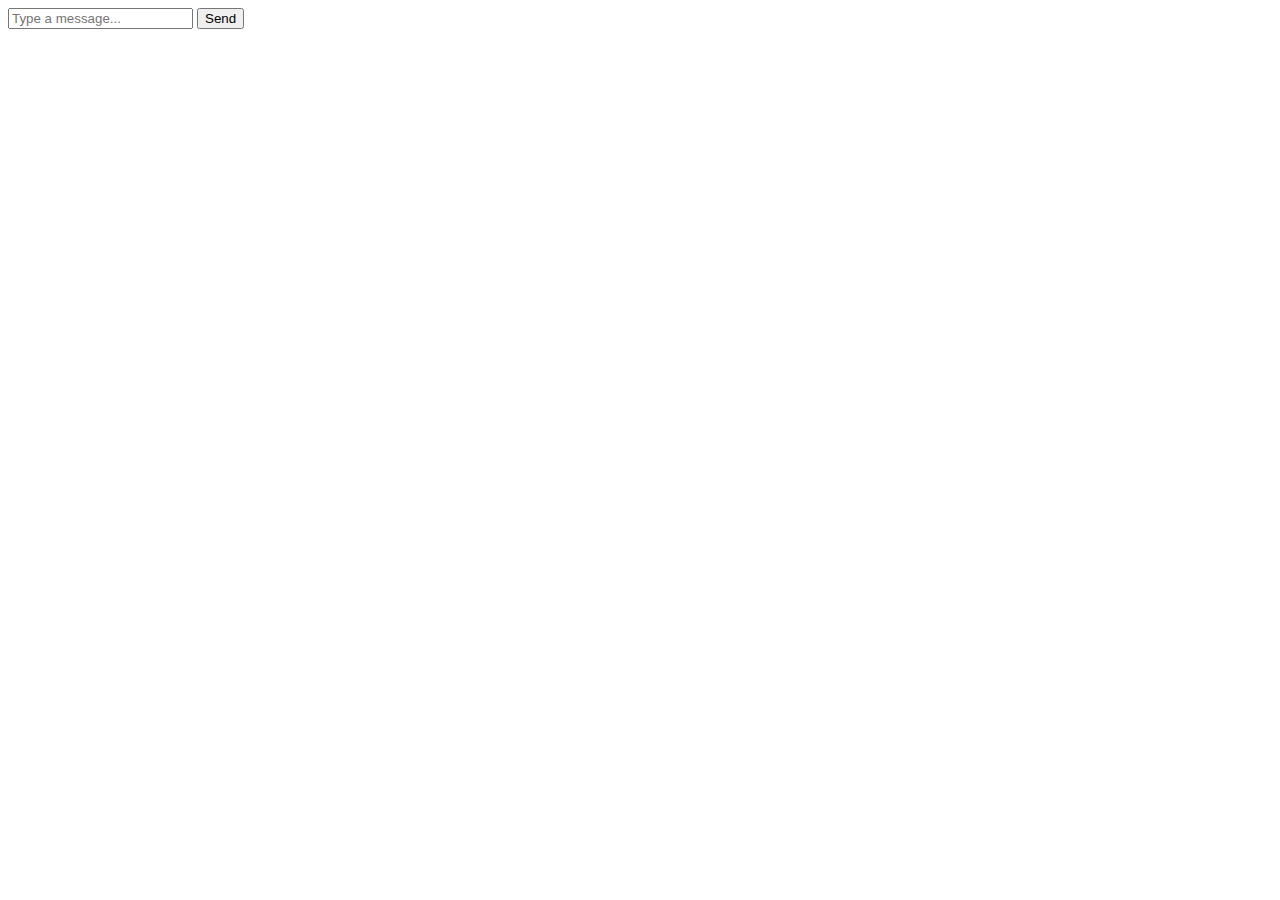
<file: templates/index.html>
<!DOCTYPE html>
<html>
<head>
    <title>Chatbot</title>
</head>
<body>
    <div id="chat-container">
        <div id="chat-log"></div>
        <input type="text" id="user-message" placeholder="Type a message...">
        <button id="send-button">Send</button>
    </div>

    <script>
        const chatLog = document.getElementById('chat-log');
        const userMessageInput = document.getElementById('user-message');
        const sendButton = document.getElementById('send-button');

        sendButton.addEventListener('click', () => {
            const userMessage = userMessageInput.value;
            if (userMessage) {
                appendMessage('You', userMessage);
                userMessageInput.value = '';

                // Send the user message to the server
                fetch('/ask', {
                    method: 'POST',
                    body: new URLSearchParams({ 'user_message': userMessage }),
                    headers: {
                        'Content-Type': 'application/x-www-form-urlencoded',
                    },
                })
                    .then(response => response.json())
                    .then(data => {
                        appendMessage('healthbot', data.response);
                    })
                    .then(data => {
                        appendMessage('healthbot', "hello , i am your healthbot");
                    })
                    .catch(error => console.error('Error:', error));
            }
        });
        

        function appendMessage(sender, message) {
            chatLog.innerHTML += `<p><strong>${sender}:</strong> ${message}</p>`;
        }
    </script>
</body>
</html>
</file>
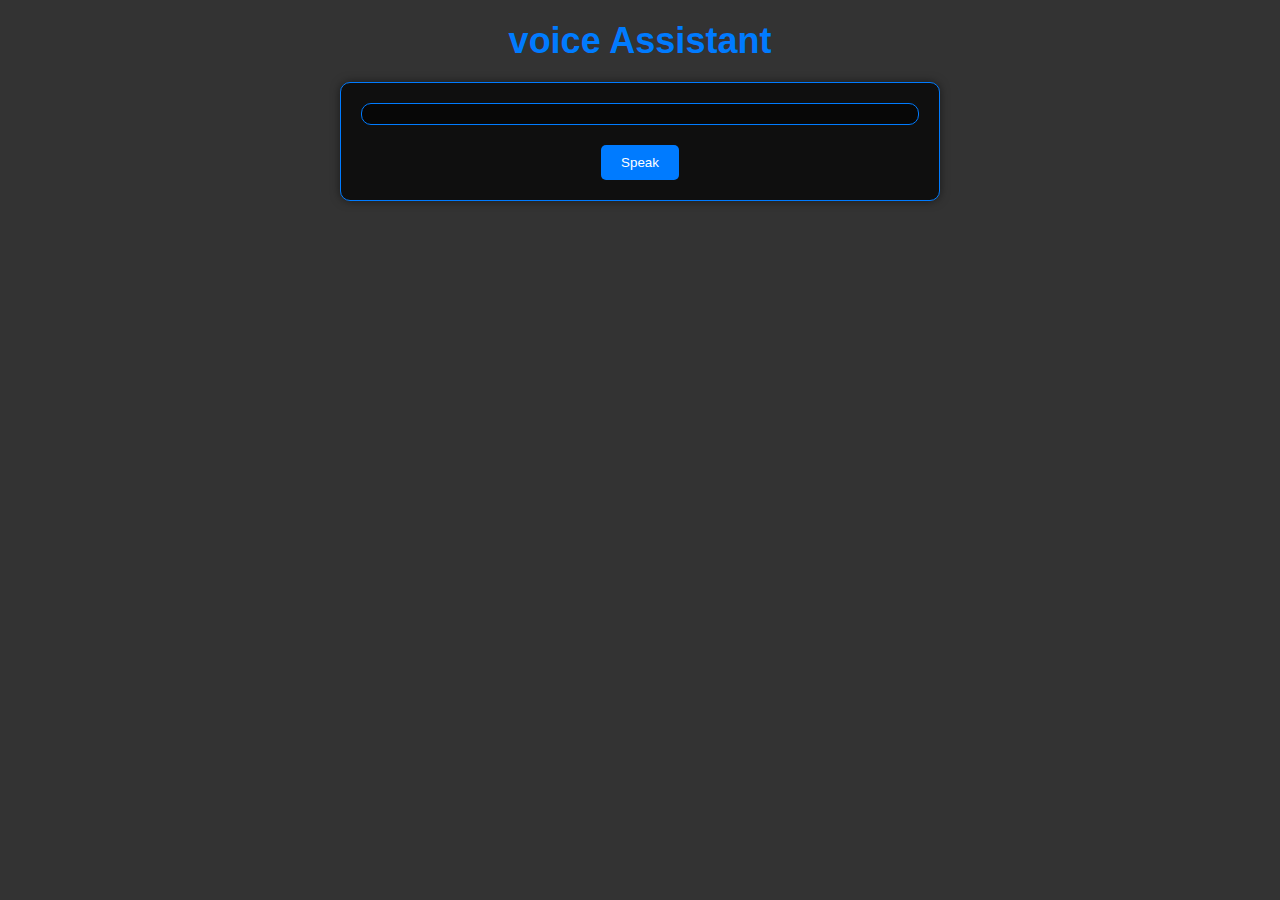
<file: templates/bot copy.html>
<!DOCTYPE html>
<html>
<head>
    <title>voice Assistant</title>
    <style>
        * {
    margin: 0;
    padding: 0;
    box-sizing: border-box;
}

body {
    background: #333; /* Dark background color */
    font-family: Arial, sans-serif;
    color: #fff; /* Text color */
    text-align: center;
}

h1 {
    font-size: 36px;
    color: #007bff; /* Jarvis-style blue color */
    margin-top: 20px;
}

/* Basic styling for the chat container */
#chat-container {
    max-width: 600px;
    margin: 0 auto;
    padding: 20px;
    background-color: rgba(0, 0, 0, 0.7); /* Semi-transparent dark background */
    border: 1px solid #007bff; /* Jarvis-style blue border */
    border-radius: 10px;
    box-shadow: 0 0 10px rgba(0, 0, 0, 0.5);
    margin-top: 20px;
}

/* Styling for chat log */
#chat-log {
    max-height: 400px;
    overflow-y: auto;
    padding: 10px;
    border: 1px solid #007bff; /* Jarvis-style blue border */
    background-color: rgba(0, 0, 0, 0.5); /* Semi-transparent dark background */
    border-radius: 10px;
    margin-bottom: 20px;
}

/* Styling for the speak button */
#speak-button {
    background-color: #007bff; /* Jarvis-style blue color */
    color: #fff;
    padding: 10px 20px;
    border: none;
    border-radius: 5px;
    cursor: pointer;
    transition: background-color 0.3s;
}

#speak-button:hover {
    background-color: #0056b3; /* Slightly darker blue on hover */
}

/* Styling for chat messages */
p {
    margin: 10px 0;
}

/* Styling for user's messages */
p strong:first-child {
    color: #007bff; /* Jarvis-style blue color */
}

/* Styling for the medical assistant's messages */
p strong:last-child {
    color: #17a2b8; /* Another shade of blue for the assistant */
}
    </style>
  
</head>
<body>
    <h1>voice Assistant</h1>
    <div id="chat-container">
        <div id="chat-log"></div>
        <button id="speak-button">Speak</button>
    </div>

    <script>
        const chatLog = document.getElementById('chat-log');
        const speakButton = document.getElementById('speak-button');

        // Initialize the speech recognition and synthesis objects
        const recognition = new webkitSpeechRecognition();
        const synthesis = window.speechSynthesis;

        recognition.onresult = function (event) {
            const result = event.results[0][0].transcript;
            appendMessage('You', result);

            // Send the voice input to the server
            fetch('/process_voice', {
                method: 'POST',
                body: new URLSearchParams({ 'user_message': result }),
                headers: {
                    'Content-Type': 'application/x-www-form-urlencoded',
                },
            })
                .then(response => response.json())
                .then(data => {
                    appendMessage('voice assistant', data.response);
                    speak(data.response);
                })
                .catch(error => console.error('Error:', error));
        };

        speakButton.addEventListener('click', () => {
            recognition.start();
        });

        function appendMessage(sender, message) {
            chatLog.innerHTML += `<p><strong>${sender}:</strong> ${message}</p>`;
        }

        function speak(message) {
            const utterance = new SpeechSynthesisUtterance(message);
            synthesis.speak(utterance);
        }
    </script>
</body>
</html>
</file>
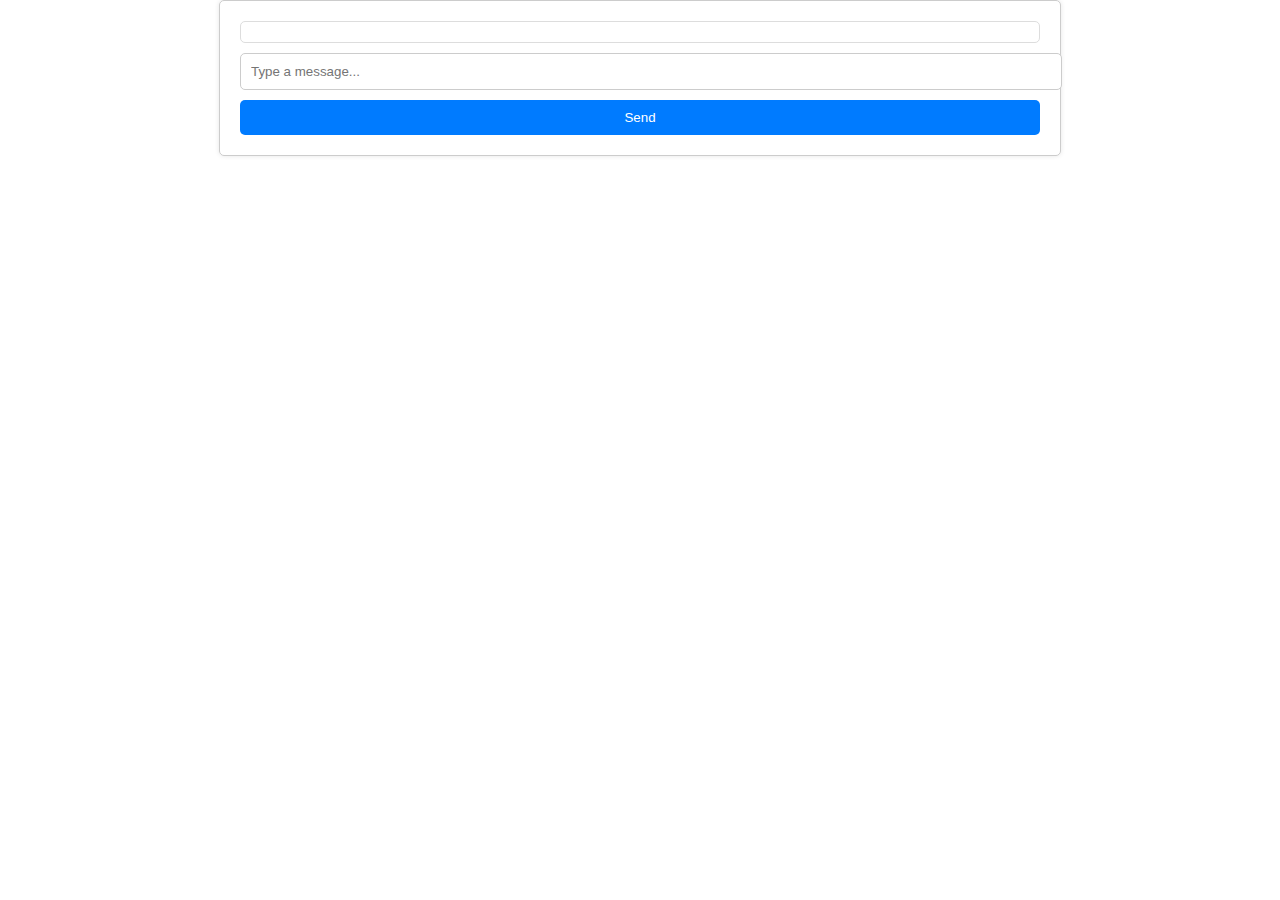
<file: templates/bot.html>
<!DOCTYPE html>
<html>
<head>
    <title>Chatbot</title>
    <style>body, h1, p {
        margin: 0;
        padding: 0;
    }
    
    /* Style the chat container */
    #chat-container {
        width: 800px;
        margin: 0 auto;
        padding: 20px;
        border: 1px solid #ccc;
        border-radius: 5px;
        box-shadow: 0 0 5px rgba(0, 0, 0, 0.1);
    }
    
    /* Style the chat log */
    #chat-log {
        max-height: 300px;
        overflow-y: auto;
        border: 1px solid #ddd;
        padding: 10px;
        border-radius: 5px;
        margin-bottom: 10px;
    }
    
    /* Style the user message input */
    #user-message {
        width: 100%;
        padding: 10px;
        border: 1px solid #ccc;
        border-radius: 5px;
        margin-bottom: 10px;
    }
    
    /* Style the send button */
    #send-button {
        display: block;
        width: 100%;
        padding: 10px;
        background-color: #007bff;
        color: #fff;
        border: none;
        border-radius: 5px;
        cursor: pointer;
    }
    
    /* Style chat message bubbles */
    p {
        margin: 0;
        padding: 5px;
        background-color: #f0f0f0;
        border-radius: 5px;
        margin-bottom: 10px;
    }
    
    /* Style the user's message differently */
    p strong {
        color: #007bff;
    }</style>
</head>
<body>
   
    <div id="chat-container">
        <div id="chat-log"></div>
        <input type="text" id="user-message" placeholder="Type a message...">
        <button id="send-button">Send</button>
    </div>

    <script>
        const chatLog = document.getElementById('chat-log');
        const userMessageInput = document.getElementById('user-message');
        const sendButton = document.getElementById('send-button');

        sendButton.addEventListener('click', () => {
            const userMessage = userMessageInput.value;
            if (userMessage) {
                appendMessage('You', userMessage);
                userMessageInput.value = '';
                // Send the user message to the server
                fetch('/ask', {
                    method: 'POST',
                    body: new URLSearchParams({ 'user_message': userMessage }),
                    headers: {
                        'Content-Type': 'application/x-www-form-urlencoded',
                    },
                })
                    .then(response => response.json())
                    .then(data => {
                        appendMessage('healthbot', data.response);
                    })
                    .then(data => {
                        appendMessage('healthbot', "hello , i am your healthbot, how can i help you?");
                    })
                    .catch(error => console.error('Error:', error));
            }
        });
        

        function appendMessage(sender, message) {
            chatLog.innerHTML += `<p><strong>${sender}:</strong> ${message}</p>`;
        }
    </script>
</body>
</html>
</file>
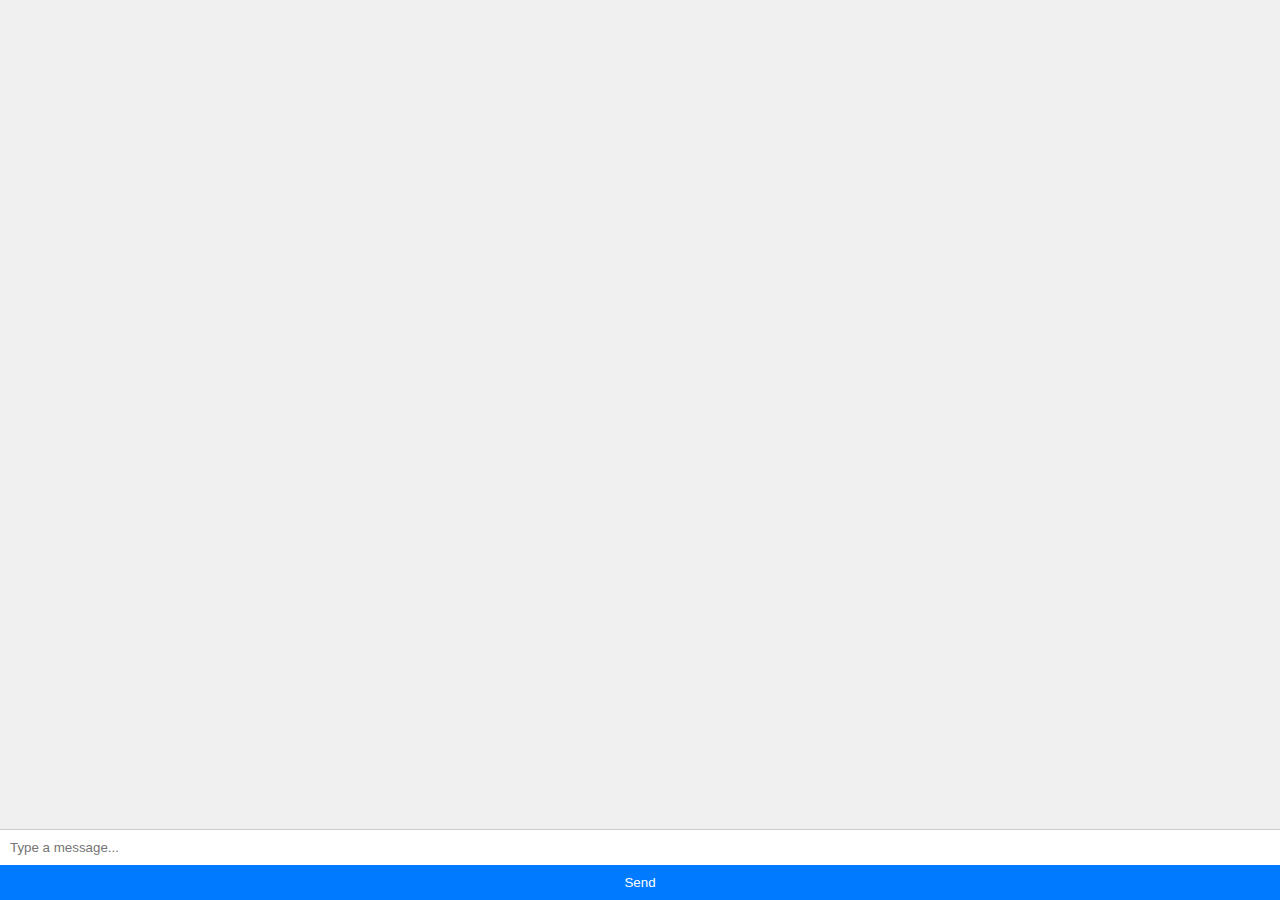
<file: templates/bot3.html>
<!DOCTYPE html>
<html>
<head>
    <title>Healthbot</title>
    <style>
        body {
            margin: 0;
            padding: 0;
            font-family: Arial, sans-serif;
        }

        #chat-container {
            display: flex;
            flex-direction: column;
            height: 100vh;
            background-color: #f0f0f0;
        }

        #chat-log {
            flex: 1;
            overflow-y: scroll;
            padding: 10px;
        }

        #user-message {
            width: 100%;
            padding: 10px;
            border: none;
            border-top: 1px solid #ccc;
            background-color: #fff;
        }

        #send-button {
            width: 100%;
            padding: 10px;
            background-color: #007bff;
            color: #fff;
            border: none;
            cursor: pointer;
        }

        #send-button:hover {
            background-color: #0056b3;
        }

        .message {
            max-width: 70%;
            padding: 10px;
            margin: 10px;
            border-radius: 5px;
        }

        .user-message {
            align-self: flex-end;
            background-color: #007bff;
            color: #fff;
        }

        .bot-message {
            align-self: flex-start;
            background-color: #f2f2f2;
            color: #000;
        }
    </style>
</head>
<body>
    <div id="chat-container">
        <div id="chat-log"></div>
        <input type="text" id="user-message" placeholder="Type a message...">
        <button id="send-button">Send</button>
    </div>

    <script>
        const chatLog = document.getElementById('chat-log');
        const userMessageInput = document.getElementById('user-message');
        const sendButton = document.getElementById('send-button');

        sendButton.addEventListener('click', () => {
            const userMessage = userMessageInput.value;
            if (userMessage) {
                appendMessage('You', userMessage, 'user-message');
                userMessageInput.value = '';

                // Simulate bot response (replace this with your actual bot logic)
                setTimeout(() => {
                    appendMessage('Healthbot', 'Hello, I am your healthbot. How can I help you?', 'bot-message');
                }, 1000);
            }
        });

        function appendMessage(sender, message, messageType) {
            const messageDiv = document.createElement('div');
            messageDiv.classList.add('message', messageType);
            messageDiv.innerHTML = `<p><strong>${sender}:</strong> ${message}</p>`;
            chatLog.appendChild(messageDiv);
        }
    </script>
</body>
</html>
</file>
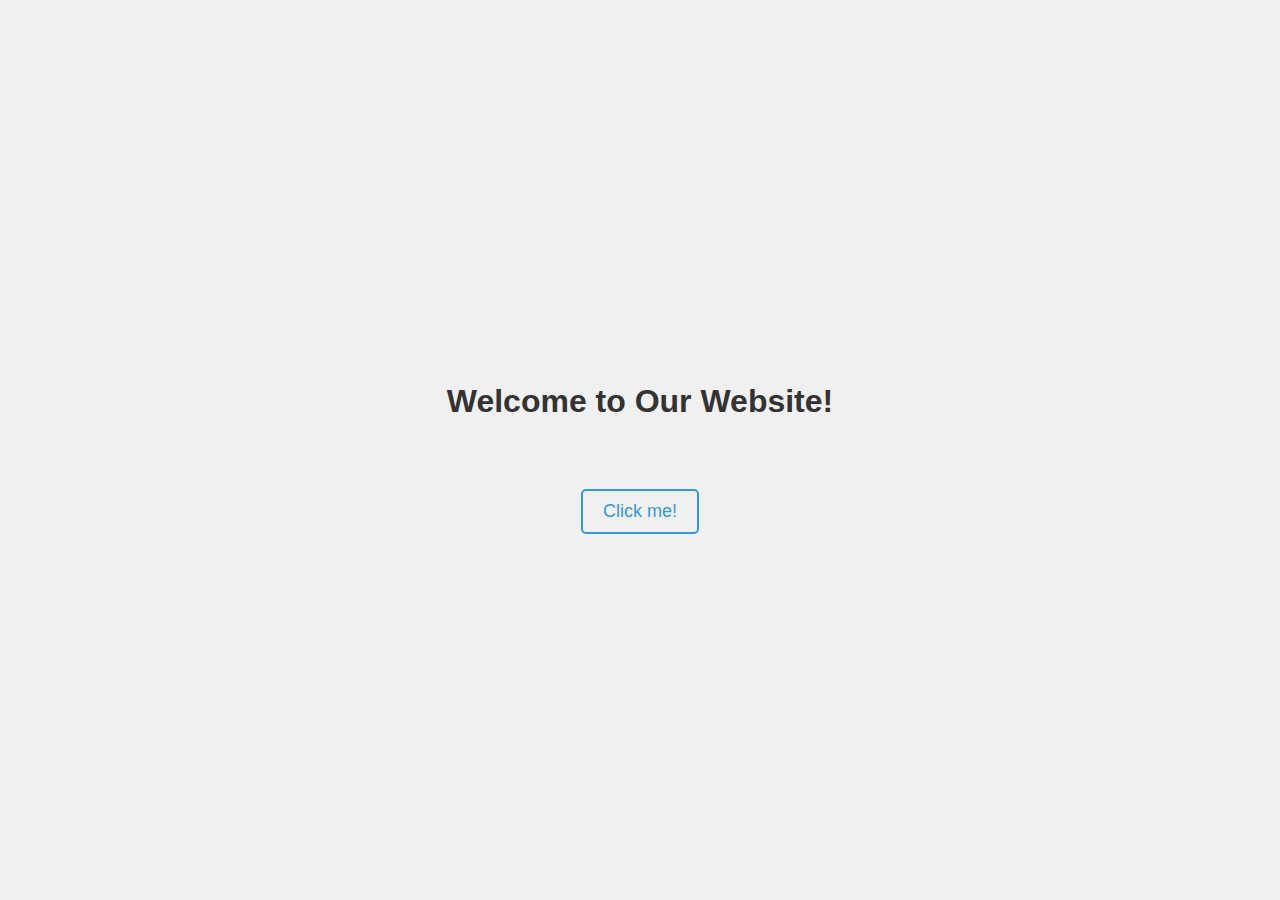
<file: templates/front.html>
<!DOCTYPE html>
<html lang="en">
<head>
    <meta charset="UTF-8">
    <meta name="viewport" content="width=device-width, initial-scale=1.0">
    <style>
        @keyframes example {
            0%   {background-color:red; left:0px; top:0px;}
  25%  {background-color:yellow; left:200px; top:0px;}
  50%  {background-color:blue; left:200px; top:200px;}
  75%  {background-color:green; left:0px; top:200px;}
  100% {background-color:red; left:0px; top:0px;}
        }
        body {
            font-family: Arial, sans-serif;
            margin: 0;
            padding: 0;
            display: flex;
            align-items: center;
            justify-content: center;
            height: 100vh;
            animation-name:example;
            animation-duration: 4s;
            animation-iteration-count: infinite;
            background-color: #f0f0f0;
        }
        .animated-button {
      display: inline-block;
      padding: 10px 20px;
      font-size: 18px;
      text-align: center;
      text-decoration: none;
      cursor: pointer;
      border: 2px solid #3498db;
      border-radius: 5px;
      overflow: hidden;
      transition: all 0.3s ease;
      position: relative;
      color: #3498db;
    }

    .animated-button:after {
      content: "";
      background: #3498db;
      display: block;
      position: absolute;
      padding-top: 300%;
      padding-left: 300%;
      margin-left: -200%;
      margin-top: -200%;
      opacity: 0;
      transition: all 0.8s
    }

    .animated-button:hover:after {
      opacity: 1;
      margin-left: 0;
      margin-top: 0;
    }
        .container {
            text-align: center;
        }

        h1 {
            color: #333;
            animation: moveText 1s infinite alternate;
        } 

        h2{
            color: #f0f0f0;
            position: relative;
            animation: bubbleAnimation 1s infinite;
        }
        

        #try-button {
            padding: 10px 20px;
            font-size: 18px;
            background-color: #3498db;
            color: #fff;
            border: none;
            cursor: pointer;
            border-radius: 5px;
            outline: none;
            margin-top: 20px;
            transition: transform 0.3s ease;
        }

        #try-button:hover {
            transform: rotate(5deg);
        }
        @keyframes moveText {
            from {
                transform: translateX(0);
            }
            to {
                transform: translateX(200px);
            }
        }
        @keyframes bubbleAnimation {
            0% {
                transform: translateY(0);
            }
            50% {
                transform: translateY(-20px);
            }
            100% {
                transform: translateY(0);
            }
            
        }
        #top-right-image {
            position: fixed;
            top: 0;
            right: 0;
            margin: 10px;
            max-width: 100px; /* Adjust the max-width as needed */
        }
    </style>
</head>
<body>

<div class="container">
    <h1>Welcome to Our Website!</h1>
    <h2>Try our chatbot</h2>
    <a href="/home" class="animated-button">Click me!</a>
</div>

</body>
</html>
</file>
